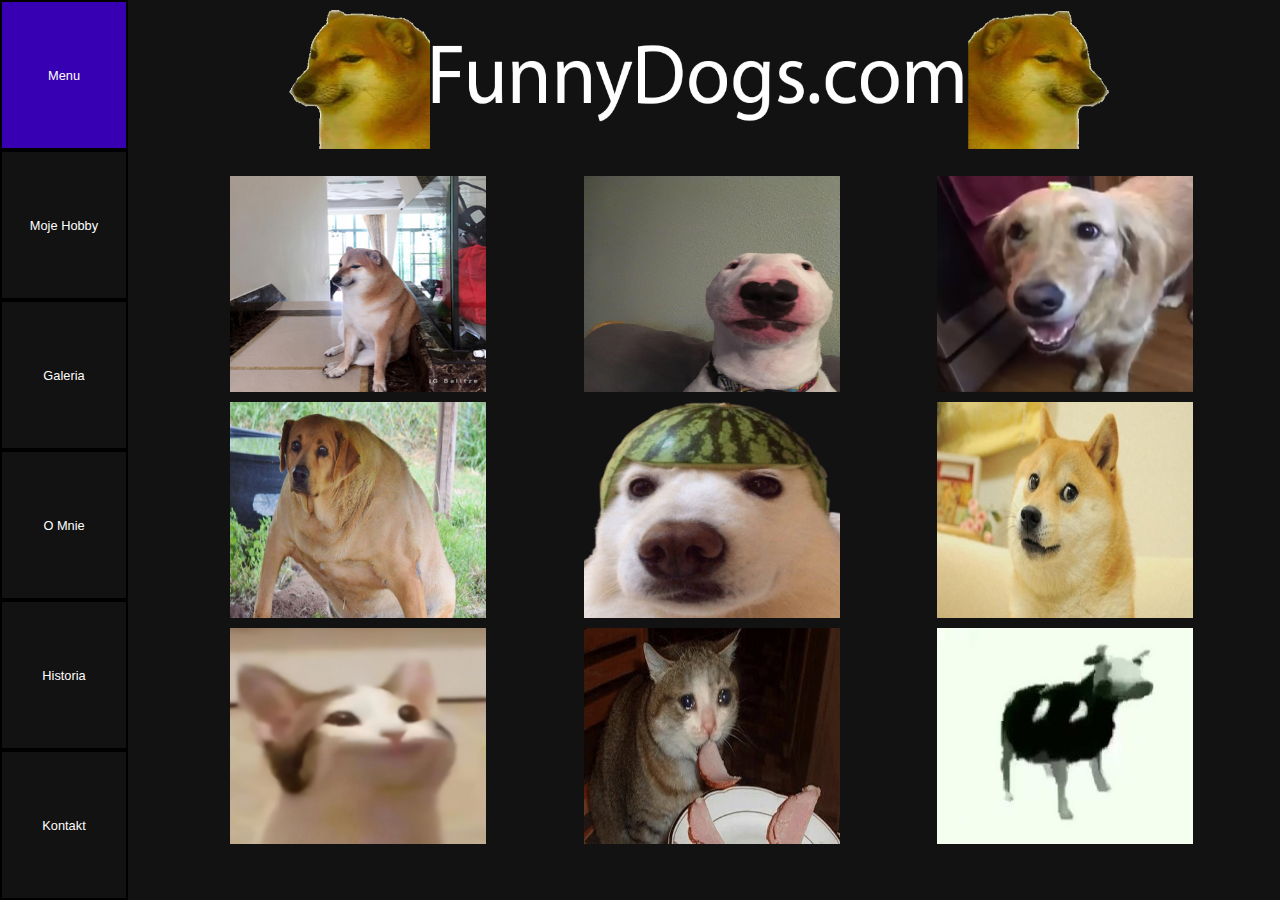
<file: galeria.html>
<html lang="en">
<head>
    <meta charset="UTF-8">
    <title>Projekt na Witryny</title>
    <link rel="stylesheet" href="style.css">
    <link rel="icon" href="photos/icon.png">
</head>
<body>
    <div class="main">  
        <div class="left">
            <a href="index.html"><div>Menu</div></a>
            <a href="hobby.html"><div>Moje Hobby</div></a>
            <a href="galeria.html"><div>Galeria</div></a>
            <a href="omnie.html"><div>O Mnie</div></a>
            <a href="historia.html"><div>Historia</div></a>
            <a href="kontakt.html"><div>Kontakt</div></a>
        </div>
        <div>
            <div><a href="omnie.html"><img class="logo" src="photos/baner.png"></a></div>
            <div>
                <div class="gallerygrid">
                    <a href="https://knowyourmeme.com/memes/cheems"><img src="photos/ogcheems.jpg" alt="Cheems"></a>
                    <a href="https://knowyourmeme.com/memes/nelson-the-bull-terrier-walter"><img src="photos/walter.jpg" alt="Walter"></a>
                    <a href="https://knowyourmeme.com/memes/butterdog"><img src="photos/maslopies.jpg" alt="Maslopies"></a>
                    <a href="https://knowyourmeme.com/memes/wide-dog"><img src="photos/widedog.jpg"  alt="Wide Dog"></a>
                    <a href="https://i1.sndcdn.com/avatars-ENS7y0HL3HyW78Z9-ZFD2xg-t500x500.jpg"><img src="photos/watermelondog.png"  alt="Watermelon"></a>
                    <a href="https://knowyourmeme.com/memes/doge"><img src="photos/doge.jpg"  alt="Doge"></a>
                    <a href="https://knowyourmeme.com/memes/pop-cat"><img src="photos/pop.jpg"  alt="Pop"></a>
                    <a href="https://knowyourmeme.com/memes/cats-can-have-a-little-salami"><img src="photos/salami.jpg"  alt="Salami"></a>
                    <a href="https://knowyourmeme.com/memes/tylko-jedno-w-glowie-mam-polish-cow"><img src="photos/cow.jpg"  alt="Cow"></a>
                </div>
            </div>
        </div>
    </div>
</body>
</html>
</file>
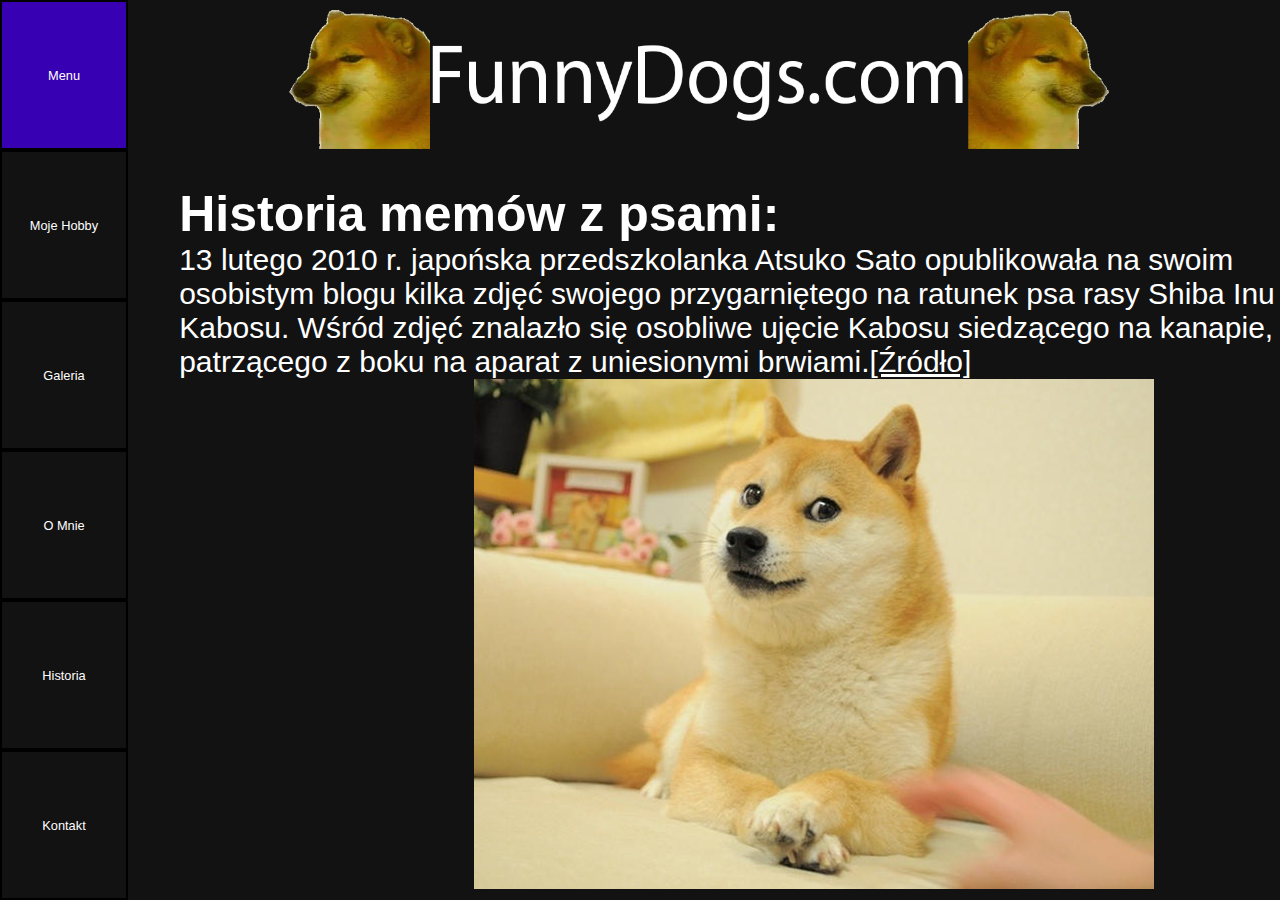
<file: historia.html>
<html lang="en">
<head>
    <meta charset="UTF-8">
    <title>Projekt na Witryny</title>
    <link rel="stylesheet" href="style.css">
    <link rel="icon" href="photos/icon.png">
</head>
<body>
    <div class="main">  
        <div class="left">
            <a href="index.html"><div>Menu</div></a>
            <a href="hobby.html"><div>Moje Hobby</div></a>
            <a href="galeria.html"><div>Galeria</div></a>
            <a href="omnie.html"><div>O Mnie</div></a>
            <a href="historia.html"><div>Historia</div></a>
            <a href="kontakt.html"><div>Kontakt</div></a>
        </div>
        <div>
            <div><a href="omnie.html"><img class="logo" src="photos/baner.png"></a></div>
            <div class="history">
                <h1>Historia memów z psami:</h1>
                <p>13 lutego 2010 r. japońska przedszkolanka Atsuko Sato opublikowała na swoim osobistym blogu kilka zdjęć swojego przygarniętego na ratunek psa rasy Shiba Inu Kabosu.
                    Wśród zdjęć znalazło się osobliwe ujęcie Kabosu siedzącego na kanapie, patrzącego z boku na aparat z uniesionymi brwiami.<a href="https://knowyourmeme.com/memes/doge">[Źródło]</a></p>
                    <img src="photos/fulldoge.jpg">
            </div>
        </div>
    </div>
</body>
</html>
</file>
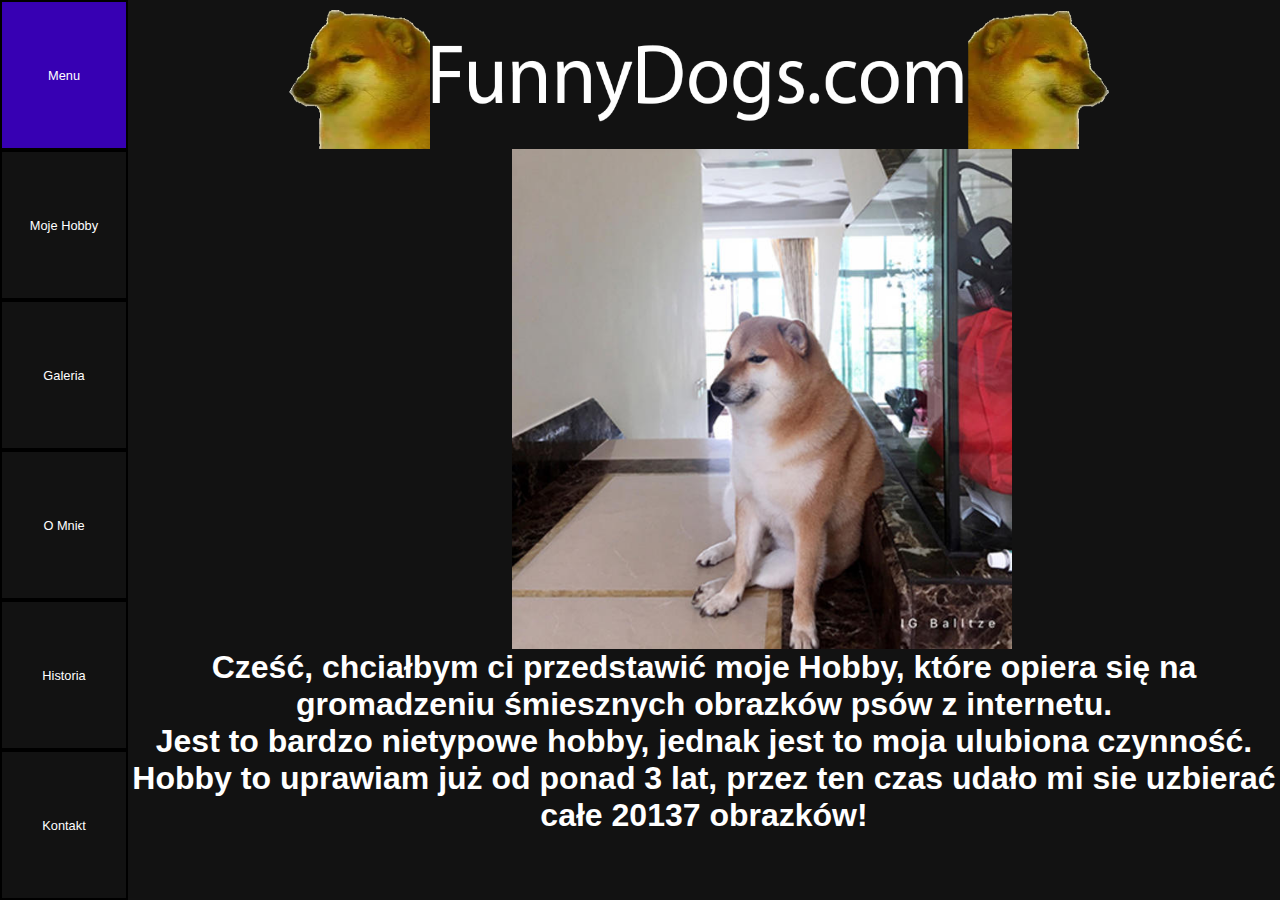
<file: hobby.html>
<html lang="en">
<head>
    <meta charset="UTF-8">
    <title>Projekt na Witryny</title>
    <link rel="stylesheet" href="style.css">
    <link rel="icon" href="photos/icon.png">
</head>
<body>
    <div class="main">  
        <div class="left">
            <a href="index.html"><div>Menu</div></a>
            <a href="hobby.html"><div>Moje Hobby</div></a>
            <a href="galeria.html"><div>Galeria</div></a>
            <a href="omnie.html"><div>O Mnie</div></a>
            <a href="historia.html"><div>Historia</div></a>
            <a href="kontakt.html"><div>Kontakt</div></a>
        </div>
        <div>
            <div><a href="omnie.html"><img class="logo" src="photos/baner.png"></a></div>
            <div>
                <img id="zoom" onclick="zoom()" class="hobbycheems" src="photos/ogcheems.jpg">
                <h1 class="hobbytext">Cześć, chciałbym ci przedstawić moje Hobby, które opiera się na gromadzeniu śmiesznych obrazków psów z internetu.
                    <br>Jest to bardzo nietypowe hobby, jednak jest to moja ulubiona czynność.
                    <br>Hobby to uprawiam już od ponad 3 lat, przez ten czas udało mi sie uzbierać całe 20137 obrazków!</h1>
            </div>
        </div>
    </div>
    <script src="script.js"></script>
</body>
</html>
</file>
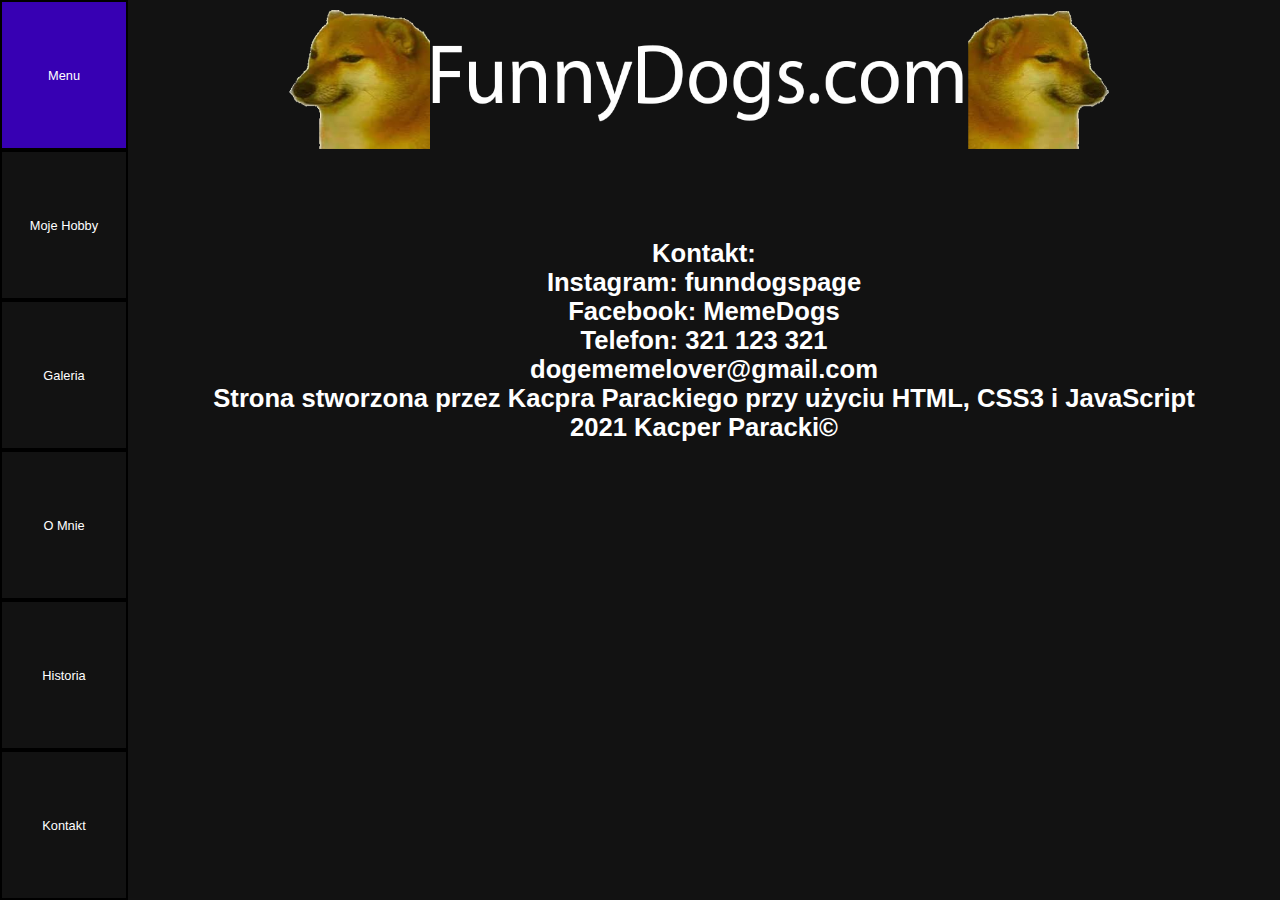
<file: kontakt.html>
<html lang="en">
<head>
    <meta charset="UTF-8">
    <title>Projekt na Witryny</title>
    <link rel="stylesheet" href="style.css">
    <link rel="icon" href="photos/icon.png">
</head>
<body>
    <div class="main">  
        <div class="left">
            <a href="index.html"><div>Menu</div></a>
            <a href="hobby.html"><div>Moje Hobby</div></a>
            <a href="galeria.html"><div>Galeria</div></a>
            <a href="omnie.html"><div>O Mnie</div></a>
            <a href="historia.html"><div>Historia</div></a>
            <a href="kontakt.html"><div>Kontakt</div></a>
        </div>
        <div>
            <div><a href="omnie.html"><img class="logo" src="photos/baner.png"></a></div>
            <div class="contact">
                <h1>Kontakt:</h1>
                <h1>Instagram: funndogspage</h1>
                <h1>Facebook: MemeDogs</h1>
                <h1>Telefon: 321 123 321</h1>
                <h1>dogememelover@gmail.com</h1>
                <h1>Strona stworzona przez Kacpra Parackiego przy użyciu HTML, CSS3 i JavaScript</h1>
                <h1>2021 Kacper Paracki©</h1>
            </div>
        </div>
    </div>
</body>
</html>
</file>
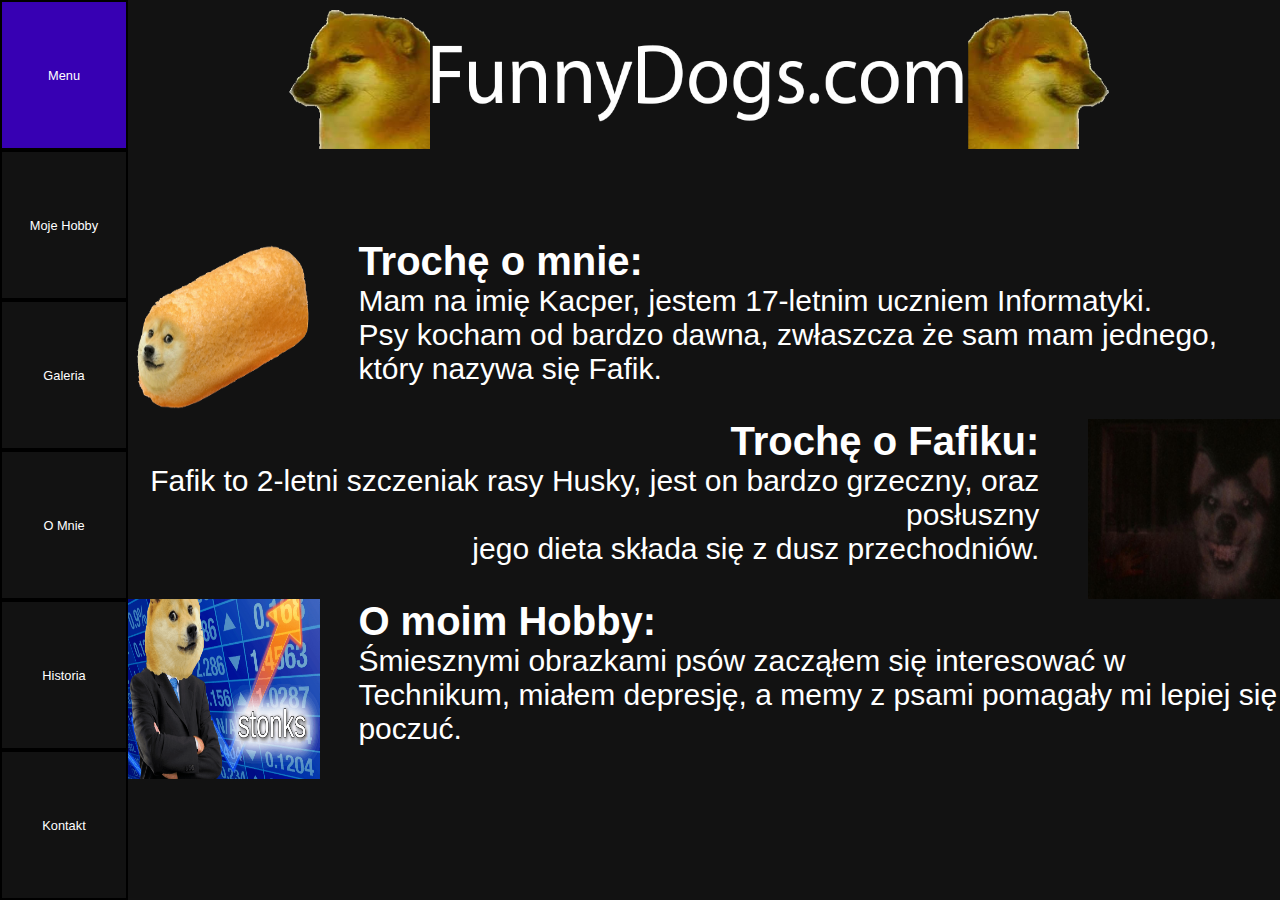
<file: omnie.html>
<html lang="en">
<head>
    <meta charset="UTF-8">
    <title>Projekt na Witryny</title>
    <link rel="stylesheet" href="style.css">
    <link rel="icon" href="photos/icon.png">
</head>
<body>
    <div class="main">  
        <div class="left">
            <a href="index.html"><div>Menu</div></a>
            <a href="hobby.html"><div>Moje Hobby</div></a>
            <a href="galeria.html"><div>Galeria</div></a>
            <a href="omnie.html"><div>O Mnie</div></a>
            <a href="historia.html"><div>Historia</div></a>
            <a href="kontakt.html"><div>Kontakt</div></a>
        </div>
        <div>
            <div><a href="omnie.html"><img class="logo" src="photos/baner.png"></a></div>
            <div>
                <div class="omnie">
                    <div class=omniel>
                        <div><img id="zoom" onclick="zoom()" src="photos/bread.png"></div>
                        <div><h1>Trochę o mnie:</h1>
                            <p>Mam na imię Kacper, jestem 17-letnim uczniem Informatyki.
                            <br>Psy kocham od bardzo dawna, zwłaszcza że sam mam jednego, który nazywa się Fafik.</p></div>
                    </div>
                    <div class="omniep">
                        <div><h1>Trochę o Fafiku:</h1>
                        <p>Fafik to 2-letni szczeniak rasy Husky, jest on bardzo grzeczny, oraz posłuszny 
                        <br>jego dieta składa się z dusz przechodniów.
                        </p></div>
                        <div><img id="zoom1" onclick="zoom1()"  src="photos/smile.jpg"></div>
                    </div>
                    <div class="omniel">
                        <div><img id="zoom2" onclick="zoom2()"  src="photos/stonks.png"></div>
                        <div><h1>O moim Hobby:</h1>
                            <p>Śmiesznymi obrazkami psów zacząłem się interesować w Technikum, miałem depresję, a memy z psami pomagały mi lepiej się poczuć.</p>
                        </div>
                    </div>
                </div>
            </div>
        </div>
    </div>
    <script src="script.js"></script>
</body>
</html>
</file>
<file: style.css>
/*MAIN*/


* {
    background-color: 121212;
    color: white; 
    font-family: Arial, Helvetica, sans-serif;
    box-sizing: border-box;
    margin: 0;
    padding: 0;
}

.main {  
    display: grid;
    grid-template-columns: 10vw 90vw;
    grid-template-rows: 1fr;
    }
  
  .left {  
    height: 100vh;
    display: grid;
    grid-template-columns: 1fr;
    grid-template-rows: 1fr 1fr 1fr 1fr 1fr 1fr;
}

.left div{
    display: flex;
    justify-content: center;
    align-items: center;
    text-decoration: none;
    font-size: 1vw;
    border: 2px solid black;
    width: 100%;
    height: 100%;
    
}

.left a {
    text-decoration: none;
    color: white;
    font-size: larger;
}

.logo {
    height: 16.6vh;
    width: 90vw;
}

.left div:hover {
    background-color: 3700b3;
}

/*Hobby*/

.hobbycheems {
    width: 500px;
    margin-left: 30vw;
}

.hobbytext{
    text-align: center;
    color: white;
}

/*Gallery*/

.gallerygrid {
    display: grid;
    grid-template-columns: 1fr 1fr 1fr;
    grid-template-rows: 1fr 1fr 1fr;
    gap: 10px;
    margin-left: 8vw;
    margin-top: 3vh;
}

.gallerygrid img {
    width: 20vw;
    height: 24vh;
}

/*About*/

.omnie {
    display: grid;
    grid-template-rows: 1fr 1fr 1fr;
    margin-top: 10vh;
    }
    .omniel {
        display: grid;
        grid-template-columns: 1fr 4fr;
    }
    .omniep {
        display: grid;
        grid-template-columns: 4fr 1fr;
        column-gap: 1vw;
        text-align: right;
}
.omnie p {
    font-size: 30px;
}

.omnie h1 {
    font-size: 40px;
}

.omnie img {
    width: 15vw;
    height: 20vh;
}

/*History*/

.history {
    margin-top: 4vh;
    margin-left: 4vw;
}

.history h1 {
    font-size: 50px;
}

.history p {
    font-size: 30px;
}

.history img {
    margin-left: 23vw;
}

/*Contact*/

.contact {
    font-size: 1vw;
    margin-top: 10vh;
    text-align: center;
}
</file>
